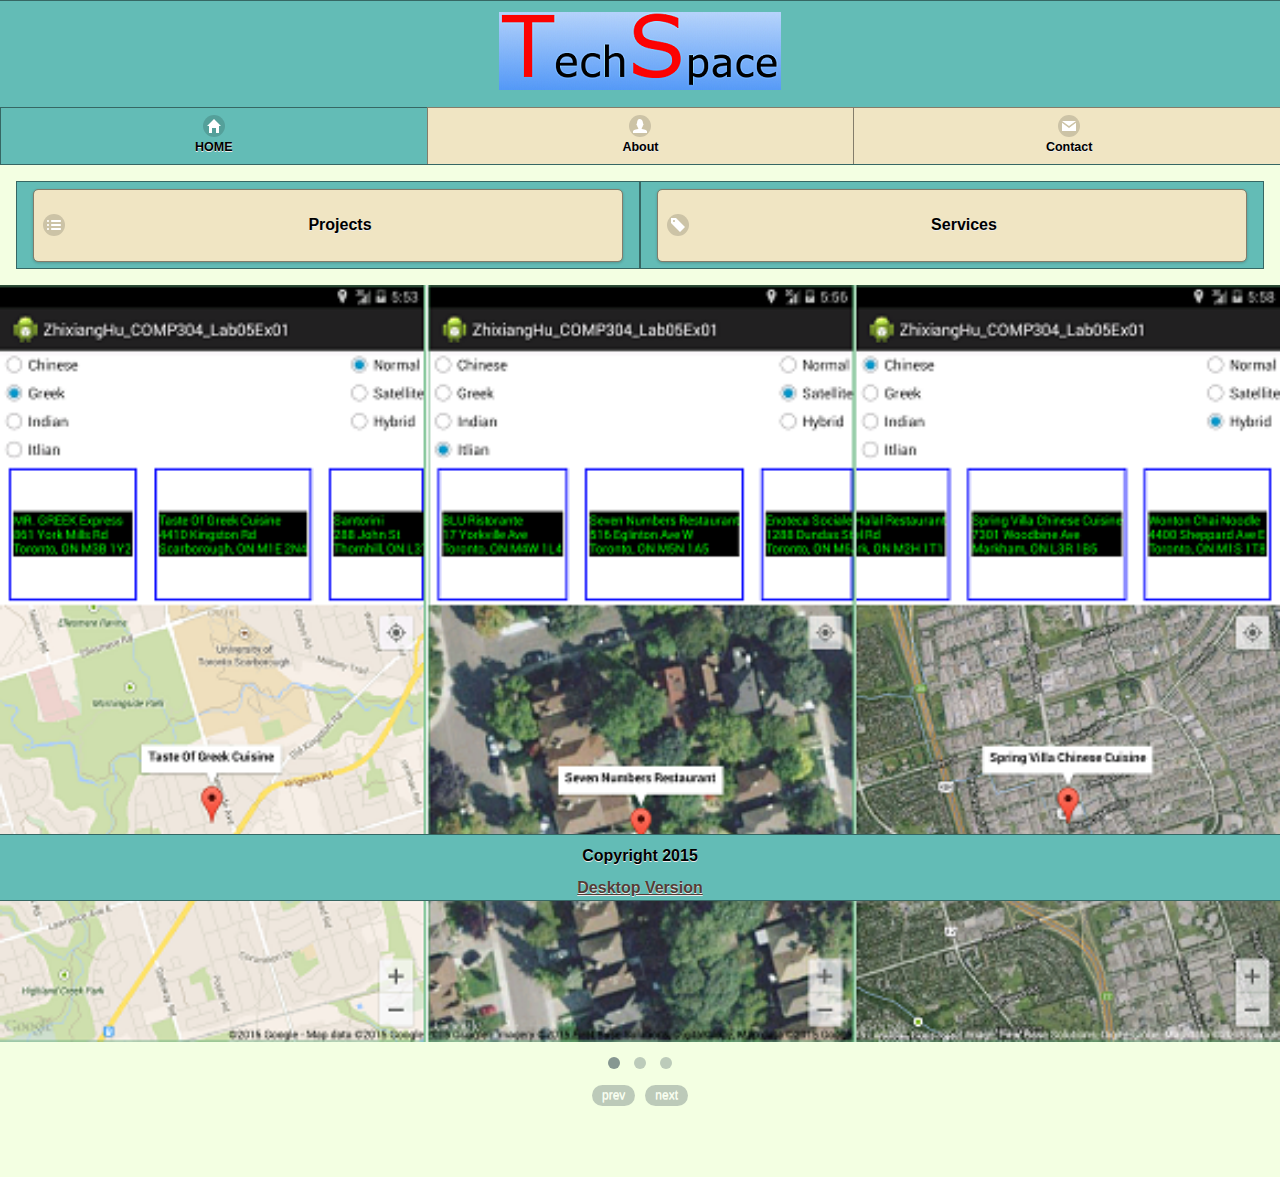
<file: COMP308-jQueryMobile-ASS2/index.html>
﻿<!DOCTYPE html>
<html lang="en">
<head>
    <meta charset="utf-8" />
    <meta name="viewport" content="width=device-width, initial-scale=1.0, user-scalable=no" />
    <!--
    File name : index.html
    Author's name : Zhixiang Hu
    Web site name : Zhixiang Hu Protfolio Site
    This is index page of the web site
    -->

    <title>Zhixiang Hu Tech Mobile Space</title>
    <link href="Content/jquery.mobile-1.4.5.min.css" rel="stylesheet" />
    <link href="css/owl.carousel.css" rel="stylesheet" />
    <link href="css/owl.theme.css" rel="stylesheet" />

    <!--- theme --->
    <link rel="stylesheet" href="themes/mobileA.min.css" />
    <link rel="stylesheet" href="themes/jquery.mobile.icons.min.css"/>

    <!--- customer css --->
    <link href="css/app.css" rel="stylesheet"/>
</head>
<body onload="init();">


    <!-- Home page warper -->
    <div data-role="page" id="home">

        <header data-role="header">
            <h1>
            <div class="center-wrapper">
                <img src="images/logo.png" alt=""/>
            </div>
            </h1>
            <div data-role="navbar">
                <ul>
                    <li><a href="#home" class="ui-btn-active ui-state-persist ui-link" data-icon="home" data-transition="slide">HOME</a> </li>
                    <li><a href="#aboutme" data-icon="user">About</a></li>
                    <li><a href="#contactme" data-icon="mail">Contact</a></li>
                </ul>
            </div>
        </header>


        <section data-role="content">
            <div class="center-wrapper">
                    <div class="ui-grid-a">
                        <div class="ui-block-a">
                            <div class="ui-bar ui-bar-a" >
                                <a href="#projects" class="home-img-btn" data-icon="bullets">Projects</a>
                            </div></div>
                        <div class="ui-block-b">
                            <div class="ui-bar ui-bar-a" >
                                <a href="#services" class="home-img-btn" data-icon="tag">Services</a>
                            </div></div>
                    </div>
            </div>
        </section>


        <div id="owl-demo" class="owl-carousel owl-theme">
            <div class="item">
                <img src="images/App1.png" alt="Resturant Map"></div>
            <div class="item">
                <img src="images/App2.png" alt="Weather Inquiry"></div>
            <div class="item">
                <img src="images/App3.png" alt="Resturant Order"></div>
        </div>


        <footer data-role="footer" data-position="fixed">
            <h4>Copyright 2015</h4>
            <div class="center-wrapper">
                <a href="../index1.html" rel="external" data-role="none">Desktop Version</a>
            </div>
        </footer>

    </div>



    <!-- About page warper -->
    <div data-role="page" id="aboutme">

        <header data-role="header">
            <h1>About me</h1>
            <div data-role="navbar">
                <ul>
                    <li><a href="#home" data-icon="home">HOME</a> </li>
                    <li><a href="#aboutme" class="ui-btn-active ui-state-persist" data-transition="slidedown" data-icon="user">About</a></li>
                    <li><a href="#contactme" data-icon="mail">contact</a></li>
                </ul>
            </div>
        </header>

        <section data-role="content">
            <h1>About me
                            <a href="#home" class="ui-btn ui-btn-inline ui-corner-all" data-icon="back" data-transition="slideup">Back</a>

            </h1>
            <img src="images/aboutme.jpg" alt="" />


            <h2>Personal Tagline</h2>
            <h4>
                <ul class="voffset5">
                    <li class="voffset4">Ultimate technology fan</li>
                    <li class="voffset4">Combine technologies and business requirements</li>
                    <li class="voffset4">Create excellent user experience</li>
                </ul>
            </h4>

            <a href="#cv">Read my CV</a>
            <br />
            <br />


        </section>

        <footer data-role="footer" data-position="fixed">
            <h4>Copyright 2015</h4>
        </footer>

    </div>




    <!-- Contact page warper -->
    <div data-role="page" id="contactme">

        <header data-role="header">
            <h1>Contact</h1>
            <div data-role="navbar">
                <ul>
                    <li><a href="#home" data-icon="home">HOME</a> </li>
                    <li><a href="#aboutme" data-icon="user">About</a></li>
                    <li><a href="#contactme" class="ui-btn-active ui-state-persist" data-transition="slidedown" data-icon="mail">contact</a></li>
                </ul>
            </div>
        </header>

        <section data-role="content">
            <h1>Contact me</h1>

            <label for="username" class="ui-hidden-accessible">Username:</label>
            <input type="text" name="username" id="username" value="" placeholder="Username"/>

            <label for="phone" class="ui-hidden-accessible">Phone:</label>
            <input type="text" name="phone" id="phone" value="" placeholder="Phone"/>

            <label for="email" class="ui-hidden-accessible">Email:</label>
            <input type="text" name="email" id="email" value="" placeholder="Email"/>

            <label for="content" class="ui-hidden-accessible">Content:</label>

            <textarea name="content" id="content" placeholder="Content"></textarea>
             <a href="#home" class="ui-btn ui-btn-inline ui-corner-all" data-role="button" data-icon="mail" data-transition="slideup">Send</a>


            <ul>
                <li>mobile : <a href="wtai://wp/mc;16476336919">1-643-633-6919</a></li>
                <li>email : johnnyhu@ymail.com</li>
                <li>address : 941 Progress Ave, Toronto, Centennial College</li>
            </ul>

            <a href="#contactme"><img src="images/fb.png" alt=""/></a>
            <a href="#contactme"><img src="images/gplus.png" alt=""/></a>
            <a href="#contactme"><img src="images/in.png" alt=""/></a>

            <a href="#home" data-role="button" data-icon="back" data-transition="slideup">Back</a>
        </section>

        <footer data-role="footer" data-position="fixed">
            <h4>Copyright 2015</h4>
        </footer>

    </div>




    <!-- Project page warper -->
    <div data-role="page" id="projects">

        <header data-role="header">
            <h1>My Projects</h1>
            <div data-role="navbar">
                <ul>
                    <li><a href="#home" data-icon="home">HOME</a> </li>
                    <li><a href="#aboutme" data-icon="user">About</a></li>
                    <li><a href="#contactme" data-icon="mail">contact</a></li>
                </ul>
            </div>
        </header>

        <section data-role="content">
            <h1 class="center-wrapper">My Projects</h1>

<div class="ui-grid-a">
    <div class="ui-block-a"><a href="#project1"><img src="images/App11.png" alt=""/></a></div>
    <div class="ui-block-b"><a href="#project1">Resturant Map</a></div>
</div>

<div class="ui-grid-a">
    <div class="ui-block-a"><a href="#project2"><img src="images/App21.png" alt=""/></a></div>
    <div class="ui-block-b"><a href="#project2">Weather Inquiry</a></div>
</div>

<div class="ui-grid-a">
    <div class="ui-block-a"><a href="#project3"><img src="images/App31.png" alt=""/></a></div>
    <div class="ui-block-b"><a href="#project3">Resturant Order</a></div>
</div>

            <a href="#home" data-role="button" data-icon="back" data-transition="slideup">Back</a>
        </section>

        <footer data-role="footer" data-position="fixed">
            <h4>Copyright 2015</h4>
        </footer>
    </div>

    <!-- Project 1 page warper -->
    <div data-role="page" id="project1">

        <header data-role="header">
            <h1>My Project</h1>
            <div data-role="navbar">
                <ul>
                    <li><a href="#home" data-icon="home">HOME</a> </li>
                    <li><a href="#aboutme" data-icon="user">About</a></li>
                    <li><a href="#contactme" data-icon="mail">contact</a></li>
                </ul>
            </div>
        </header>

        <section data-role="content">
            <h1 class="center-wrapper">Resturant Maps</h1>
<div class="ui-grid-a">
    <div class="ui-block-a"><img src="images/App11.png" alt=""/></div>
    <div class="ui-block-b">
            <ul>
                <li>resturant categories</li>
                <li>resturant location</li>
                <li><a href="downloads/Project1_Resturant_Map.zip" rel="external" data-role="none">download</a></li>
            </ul>
    </div>
</div>
            <a href="#projects" data-role="button" data-icon="back" data-transition="slideup">Back</a>
        </section>
        <footer data-role="footer" data-position="fixed">
            <h4>Copyright 2015</h4>
        </footer>
    </div>

    <!-- Project 2 page warper -->
    <div data-role="page" id="project2">
        <header data-role="header">
            <h1>My Project</h1>
            <div data-role="navbar">
                <ul>
                    <li><a href="#home" data-icon="home">HOME</a> </li>
                    <li><a href="#aboutme" data-icon="user">About</a></li>
                    <li><a href="#contactme" data-icon="mail">contact</a></li>
                </ul>
            </div>
        </header>
        <section data-role="content">
            <h1 class="center-wrapper">Weather Inquiry</h1>
<div class="ui-grid-a">
    <div class="ui-block-a"><img src="images/App21.png" alt=""/></div>
    <div class="ui-block-b">
            <ul>
                <li>weather forecast</li>
                <li>query by zip code</li>
                <li><a href="downloads/Project2_Weather_Inquiry.zip" rel="external" data-role="none">download</a></li>
            </ul>
    </div>
</div>
            <a href="#projects" data-role="button" data-icon="back" data-transition="slideup">Back</a>
        </section>
        <footer data-role="footer" data-position="fixed">
            <h4>Copyright 2015</h4>
        </footer>
    </div>

<!-- Project 3 page warper -->
    <div data-role="page" id="project3">
        <header data-role="header">
            <h1>My Project</h1>
            <div data-role="navbar">
                <ul>
                    <li><a href="#home" data-icon="home">HOME</a> </li>
                    <li><a href="#aboutme" data-icon="user">About</a></li>
                    <li><a href="#contactme" data-icon="mail">contact</a></li>
                </ul>
            </div>
        </header>

        <section data-role="content">
            <h1 class="center-wrapper">Resturant Order</h1>
<div class="ui-grid-a">
    <div class="ui-block-a"><img src="images/App31.png" alt=""/></div>
    <div class="ui-block-b">
            <ul>
                <li>order by cuisine</li>
                <li>auto billing</li>
                <li><a href="downloads/Project3_Resturant_Order.zip" rel="external" data-role="none">download</a></li>
            </ul>
    </div>
</div>
            <a href="#projects" data-role="button" data-icon="back" data-transition="slideup">Back</a>
        </section>
        <footer data-role="footer" data-position="fixed">
            <h4>Copyright 2015</h4>
        </footer>
    </div>





    <!-- Service page warper -->
    <div data-role="page" id="services">

        <header data-role="header">
            <h1>My Services</h1>
            <div data-role="navbar">
                <ul>
                    <li><a href="#home" data-icon="home">HOME</a> </li>
                    <li><a href="#aboutme" data-icon="user">About</a></li>
                    <li><a href="#contactme" data-icon="mail">contact</a></li>
                </ul>
            </div>
        </header>

        <section data-role="content">
            <h1>Services</h1>
            <ul>
                <li >Web Design</li>
                <ul>
                    <li>Reponsive Web Site Design</li>
                    <li>Mobile Web Site Design</li>
                </ul>
                <li>Development</li>
                <ul>
                    <li>MS-Office micro application developing</li>
                    <li>Windows Application Design</li>
                    <li>MS SQL Database Management</li>
                </ul>
                <li>Wedding Photography</li>
           </ul>


            <a href="#home" data-role="button" data-icon="back" data-transition="slideup">Back</a>
        </section>

        <footer data-role="footer" data-position="fixed">
            <h4>Copyright 2015</h4>
        </footer>
    </div>


    <!-- CV page warper -->
    <div data-role="page" id="cv">

        <header data-role="header">
            <h1>My CV</h1>
            <div data-role="navbar">
                <ul>
                    <li><a href="#home" data-icon="home">HOME</a> </li>
                    <li><a href="#aboutme" data-icon="user">About</a></li>
                    <li><a href="#contactme" data-icon="mail">contact</a></li>
                </ul>
            </div>
        </header>

        <section data-role="content">
            <h1>HIGHLIGHTS OF QUALIFICATIONS</h1>
            <ul>
                <li>Microsoft .net Platform expert</li>
                <li>20+ year experience on computer technologies, fast leaner</li>
                <li>Solid basic knowledge on computer technologies</li>
                <li>Excellent on providing best solutions to customer</li>
                <li>Strong in both software and hardware</li>
                <li>Degree holder of Computer Science</li>
            </ul>
            <a href="#aboutme" data-role="button" data-icon="back" data-transition="slideup">Back</a>
        </section>

        <footer data-role="footer" data-position="fixed">
            <h4>Copyright 2015</h4>
        </footer>
    </div>


    <!-- Javascript Section -->
    <script src="Scripts/jquery-1.8.0.min.js"></script>
    <script src="Scripts/jquery.mobile-1.4.5.min.js"></script>
    <script src="Scripts/app.js"></script>
    <script src="Scripts/owl.carousel.js"></script>
</body>
</html>
</file>
<file: COMP308-jQueryMobile-ASS2/css/app.css>
﻿/***************************
        File name : app.css
        Author's name : Zhixiang Hu
        Web site name : Zhixiang Hu Protfolio Site
        This is style sheet of the web site
***************************/

.center-wrapper{
  text-align: center;
}
.center-wrapper * {
  margin: 0 auto;
}

#owl-demo .item img{
    display: block;
    width: 100%;
    height: auto;
}

.home-img-btn {
    padding-top: 25px;
    padding-bottom: 25px;
}
</file>
<file: COMP308-jQueryMobile-ASS2/themes/mobileA.min.css>
/*!
* jQuery Mobile 1.4.5
* Git HEAD hash: 68e55e78b292634d3991c795f06f5e37a512decc <> Date: Fri Oct 31 2014 17:33:30 UTC
* http://jquerymobile.com
*
* Copyright 2010, 2014 jQuery Foundation, Inc. and othercontributors
* Released under the MIT license.
* http://jquery.org/license
*
*/


/* Globals */
/* Font
-----------------------------------------------------------------------------------------------------------*/
html {
	font-size: 100%;
}
body,
input,
select,
textarea,
button,
.ui-btn {
	font-size: 1em;
	line-height: 1.3;
	    font-family: sans-serif /*{global-font-family}*/;
}
legend,
.ui-input-text input,
.ui-input-search input {
	color: inherit;
	text-shadow: inherit;
}
/* Form labels (overrides font-weight bold in bars, and mini font-size) */
.ui-mobile label,
div.ui-controlgroup-label {
	font-weight: normal;
	font-size: 16px;
}
/* Separators
-----------------------------------------------------------------------------------------------------------*/
/* Field contain separator (< 28em) */
.ui-field-contain {
	border-bottom-color: #828282;
	border-bottom-color: rgba(0,0,0,.15);
	border-bottom-width: 1px;
	border-bottom-style: solid;
}
/* Table opt-in classes: strokes between each row, and alternating row stripes */
/* Classes table-stroke and table-stripe are deprecated in 1.4. */
.table-stroke thead th,
.table-stripe thead th,
.table-stripe tbody tr:last-child {
	border-bottom: 1px solid #d6d6d6; /* non-RGBA fallback */
	border-bottom: 1px solid rgba(0,0,0,.1);
}
.table-stroke tbody th,
.table-stroke tbody td {
	border-bottom: 1px solid #e6e6e6; /* non-RGBA fallback  */
	border-bottom: 1px solid rgba(0,0,0,.05);
}
.table-stripe.table-stroke tbody tr:last-child th,
.table-stripe.table-stroke tbody tr:last-child td {
	border-bottom: 0;
}
.table-stripe tbody tr:nth-child(odd) td,
.table-stripe tbody tr:nth-child(odd) th {
	background-color: #eeeeee; /* non-RGBA fallback  */
	background-color: rgba(0,0,0,.04);
}
/* Buttons
-----------------------------------------------------------------------------------------------------------*/
.ui-btn,
label.ui-btn {
	font-weight: bold;
	border-width: 1px;
	border-style: solid;
}
.ui-btn {
	text-decoration: none !important;
}
.ui-btn-active {
	cursor: pointer;
}
/* Corner rounding
-----------------------------------------------------------------------------------------------------------*/
/* Class ui-btn-corner-all deprecated in 1.4 */
.ui-corner-all {
	-webkit-border-radius: .6em /*{global-radii-blocks}*/;
	border-radius: .6em /*{global-radii-blocks}*/;
}
/* Buttons */
.ui-btn-corner-all,
.ui-btn.ui-corner-all,
/* Slider track */
.ui-slider-track.ui-corner-all,
/* Flipswitch */
.ui-flipswitch.ui-corner-all,
/* Count bubble */
.ui-li-count {
	-webkit-border-radius: .3125em /*{global-radii-buttons}*/;
	border-radius: .3125em /*{global-radii-buttons}*/;
}
/* Icon-only buttons */
.ui-btn-icon-notext.ui-btn-corner-all,
.ui-btn-icon-notext.ui-corner-all {
	-webkit-border-radius: 1em;
	border-radius: 1em;
}
/* Radius clip workaround for cleaning up corner trapping */
.ui-btn-corner-all,
.ui-corner-all {
	-webkit-background-clip: padding;
	background-clip: padding-box;
}
/* Popup arrow */
.ui-popup.ui-corner-all > .ui-popup-arrow-guide {
	left: .6em /*{global-radii-blocks}*/;
	right: .6em /*{global-radii-blocks}*/;
	top: .6em /*{global-radii-blocks}*/;
	bottom: .6em /*{global-radii-blocks}*/;
}
/* Shadow
-----------------------------------------------------------------------------------------------------------*/
.ui-shadow {
	-webkit-box-shadow: 0 1px 3px /*{global-box-shadow-size}*/ rgba(0,0,0,.2) /*{global-box-shadow-color}*/;
	-moz-box-shadow: 0 1px 3px /*{global-box-shadow-size}*/ rgba(0,0,0,.2) /*{global-box-shadow-color}*/;
	box-shadow: 0 1px 3px /*{global-box-shadow-size}*/ rgba(0,0,0,.2) /*{global-box-shadow-color}*/;
}
.ui-shadow-inset {
	-webkit-box-shadow: inset 0 1px 3px /*{global-box-shadow-size}*/ rgba(0,0,0,.2) /*{global-box-shadow-color}*/;
	-moz-box-shadow: inset 0 1px 3px /*{global-box-shadow-size}*/ rgba(0,0,0,.2) /*{global-box-shadow-color}*/;
	box-shadow: inset 0 1px 3px /*{global-box-shadow-size}*/ rgba(0,0,0,.2) /*{global-box-shadow-color}*/;
}
.ui-overlay-shadow {
	-webkit-box-shadow: 0 0 12px 		rgba(0,0,0,.6);
	-moz-box-shadow: 0 0 12px 			rgba(0,0,0,.6);
	box-shadow: 0 0 12px 				rgba(0,0,0,.6);
}
/* Icons
-----------------------------------------------------------------------------------------------------------*/
.ui-btn-icon-left:after,
.ui-btn-icon-right:after,
.ui-btn-icon-top:after,
.ui-btn-icon-bottom:after,
.ui-btn-icon-notext:after {
	background-color: #666666 /*{global-icon-color}*/;
	background-color: rgba(0,0,0,.15) /*{global-icon-disc}*/;
	background-position: center center;
	background-repeat: no-repeat;
	-webkit-border-radius: 1em;
	border-radius: 1em;
}
/* Alt icons */
.ui-alt-icon.ui-btn:after,
.ui-alt-icon .ui-btn:after,
html .ui-alt-icon.ui-checkbox-off:after,
html .ui-alt-icon.ui-radio-off:after,
html .ui-alt-icon .ui-checkbox-off:after,
html .ui-alt-icon .ui-radio-off:after {
	background-color: #666666 /*{global-icon-color}*/;
	background-color: rgba(0,0,0,.15) /*{global-icon-disc}*/;
}
/* No disc */
.ui-nodisc-icon.ui-btn:after,
.ui-nodisc-icon .ui-btn:after {
	background-color: transparent;
}
/* Icon shadow */
.ui-shadow-icon.ui-btn:after,
.ui-shadow-icon .ui-btn:after {
	-webkit-box-shadow: 0 1px 0 rgba(255,255,255,.3) /*{global-icon-shadow}*/;
	-moz-box-shadow: 0 1px 0 rgba(255,255,255,.3) /*{global-icon-shadow}*/;
	box-shadow: 0 1px 0 rgba(255,255,255,.3) /*{global-icon-shadow}*/;
}
/* Checkbox and radio */
.ui-btn.ui-checkbox-off:after,
.ui-btn.ui-checkbox-on:after,
.ui-btn.ui-radio-off:after,
.ui-btn.ui-radio-on:after {
	display: block;
	width: 18px;
	height: 18px;
	margin: -9px 2px 0 2px;
}
.ui-checkbox-off:after,
.ui-btn.ui-radio-off:after {
	filter: Alpha(Opacity=30);
	opacity: .3;
}
.ui-btn.ui-checkbox-off:after,
.ui-btn.ui-checkbox-on:after {
	-webkit-border-radius: .1875em;
	border-radius: .1875em;
}
.ui-btn.ui-checkbox-off:after {
	background-color: #666;
	background-color: rgba(0,0,0,.3);
}
.ui-radio .ui-btn.ui-radio-on:after {
	background-image: none;
	background-color: #fff;
	width: 8px;
	height: 8px;
	border-width: 5px;
	border-style: solid; 
}
.ui-alt-icon.ui-btn.ui-radio-on:after,
.ui-alt-icon .ui-btn.ui-radio-on:after {
	background-color: #000;
}
/* Loader */
.ui-icon-loading {
	background: url("images/ajax-loader.gif");
	background-size: 2.875em 2.875em;
}.ui-bar-a,.ui-page-theme-a .ui-bar-inherit,html .ui-bar-a .ui-bar-inherit,html .ui-body-a .ui-bar-inherit,html body .ui-group-theme-a .ui-bar-inherit{background-color:#63bcb6 ;border-color:#366764 ;color:#000000 ;text-shadow:0  1px  0  #eeeeee ;font-weight:bold;}.ui-bar-a{border-width:1px;border-style:solid;}.ui-overlay-a,.ui-page-theme-a,.ui-page-theme-a .ui-panel-wrapper{background-color:#f3ffe2 ;border-color:#f3ffe2 ;color:#000000 ;text-shadow:0  1px  0  #eeeeee ;}.ui-body-a,.ui-page-theme-a .ui-body-inherit,html .ui-bar-a .ui-body-inherit,html .ui-body-a .ui-body-inherit,html body .ui-group-theme-a .ui-body-inherit,html .ui-panel-page-container-a{background-color:#f0e5c3 ;border-color:#847d6b ;color:#000000 ;text-shadow:0  1px  0  #eeeeee ;}.ui-body-a{border-width:1px;border-style:solid;}.ui-page-theme-a a,html .ui-bar-a a,html .ui-body-a a,html body .ui-group-theme-a a{color:#533d36 ;font-weight:bold;}.ui-page-theme-a a:visited,html .ui-bar-a a:visited,html .ui-body-a a:visited,html body .ui-group-theme-a a:visited{   color:#352723 ;}.ui-page-theme-a a:hover,html .ui-bar-a a:hover,html .ui-body-a a:hover,html body .ui-group-theme-a a:hover{color:#5f463e ;}.ui-page-theme-a a:active,html .ui-bar-a a:active,html .ui-body-a a:active,html body .ui-group-theme-a a:active{color:#533d36 ;}.ui-page-theme-a .ui-btn,html .ui-bar-a .ui-btn,html .ui-body-a .ui-btn,html body .ui-group-theme-a .ui-btn,html head + body .ui-btn.ui-btn-a,.ui-page-theme-a .ui-btn:visited,html .ui-bar-a .ui-btn:visited,html .ui-body-a .ui-btn:visited,html body .ui-group-theme-a .ui-btn:visited,html head + body .ui-btn.ui-btn-a:visited{background-color:#f0e5c3 ;border-color:#847d6b ;color:#000000 ;text-shadow:0  1px  0  #eeeeee ;}.ui-page-theme-a .ui-btn:hover,html .ui-bar-a .ui-btn:hover,html .ui-body-a .ui-btn:hover,html body .ui-group-theme-a .ui-btn:hover,html head + body .ui-btn.ui-btn-a:hover{background-color:#FFFFe0 ;border-color:#8c8c7b ;color:#000000 ;text-shadow:0  1px  0  #eeeeee ;}.ui-page-theme-a .ui-btn:active,html .ui-bar-a .ui-btn:active,html .ui-body-a .ui-btn:active,html body .ui-group-theme-a .ui-btn:active,html head + body .ui-btn.ui-btn-a:active{background-color:#FFFFe0 ;border-color:#8c8c7b ;color:#000000 ;text-shadow:0  1px  0  #eeeeee ;}.ui-page-theme-a .ui-btn.ui-btn-active,html .ui-bar-a .ui-btn.ui-btn-active,html .ui-body-a .ui-btn.ui-btn-active,html body .ui-group-theme-a .ui-btn.ui-btn-active,html head + body .ui-btn.ui-btn-a.ui-btn-active,.ui-page-theme-a .ui-checkbox-on:after,html .ui-bar-a .ui-checkbox-on:after,html .ui-body-a .ui-checkbox-on:after,html body .ui-group-theme-a .ui-checkbox-on:after,.ui-btn.ui-checkbox-on.ui-btn-a:after,.ui-page-theme-a .ui-flipswitch-active,html .ui-bar-a .ui-flipswitch-active,html .ui-body-a .ui-flipswitch-active,html body .ui-group-theme-a .ui-flipswitch-active,html body .ui-flipswitch.ui-bar-a.ui-flipswitch-active,.ui-page-theme-a .ui-slider-track .ui-btn-active,html .ui-bar-a .ui-slider-track .ui-btn-active,html .ui-body-a .ui-slider-track .ui-btn-active,html body .ui-group-theme-a .ui-slider-track .ui-btn-active,html body div.ui-slider-track.ui-body-a .ui-btn-active{background-color:#63bcb6 ;border-color:#366764 ;color:#000000 ;text-shadow:0  1px  0  #eeeeee ;}.ui-page-theme-a .ui-radio-on:after,html .ui-bar-a .ui-radio-on:after,html .ui-body-a .ui-radio-on:after,html body .ui-group-theme-a .ui-radio-on:after,.ui-btn.ui-radio-on.ui-btn-a:after{border-color:#63bcb6 ;}.ui-page-theme-a .ui-btn:focus,html .ui-bar-a .ui-btn:focus,html .ui-body-a .ui-btn:focus,html body .ui-group-theme-a .ui-btn:focus,html head + body .ui-btn.ui-btn-a:focus,.ui-page-theme-a .ui-focus,html .ui-bar-a .ui-focus,html .ui-body-a .ui-focus,html body .ui-group-theme-a .ui-focus,html head + body .ui-btn-a.ui-focus,html head + body .ui-body-a.ui-focus{-webkit-box-shadow:0 0 12px #63bcb6 ;-moz-box-shadow:0 0 12px #63bcb6 ;box-shadow:0 0 12px #63bcb6 ;}.ui-disabled,.ui-state-disabled,button[disabled],.ui-select .ui-btn.ui-state-disabled{filter:Alpha(Opacity=30);opacity:.3;cursor:default !important;pointer-events:none;}.ui-btn:focus,.ui-btn.ui-focus{outline:0;}.ui-noboxshadow .ui-shadow,.ui-noboxshadow .ui-shadow-inset,.ui-noboxshadow .ui-overlay-shadow,.ui-noboxshadow .ui-shadow-icon.ui-btn:after,.ui-noboxshadow .ui-shadow-icon .ui-btn:after,.ui-noboxshadow .ui-focus,.ui-noboxshadow .ui-btn:focus,.ui-noboxshadow  input:focus,.ui-noboxshadow .ui-panel{-webkit-box-shadow:none !important;-moz-box-shadow:none !important;box-shadow:none !important;}.ui-noboxshadow .ui-btn:focus,.ui-noboxshadow .ui-focus{outline-width:1px;outline-style:auto;}
</file>
